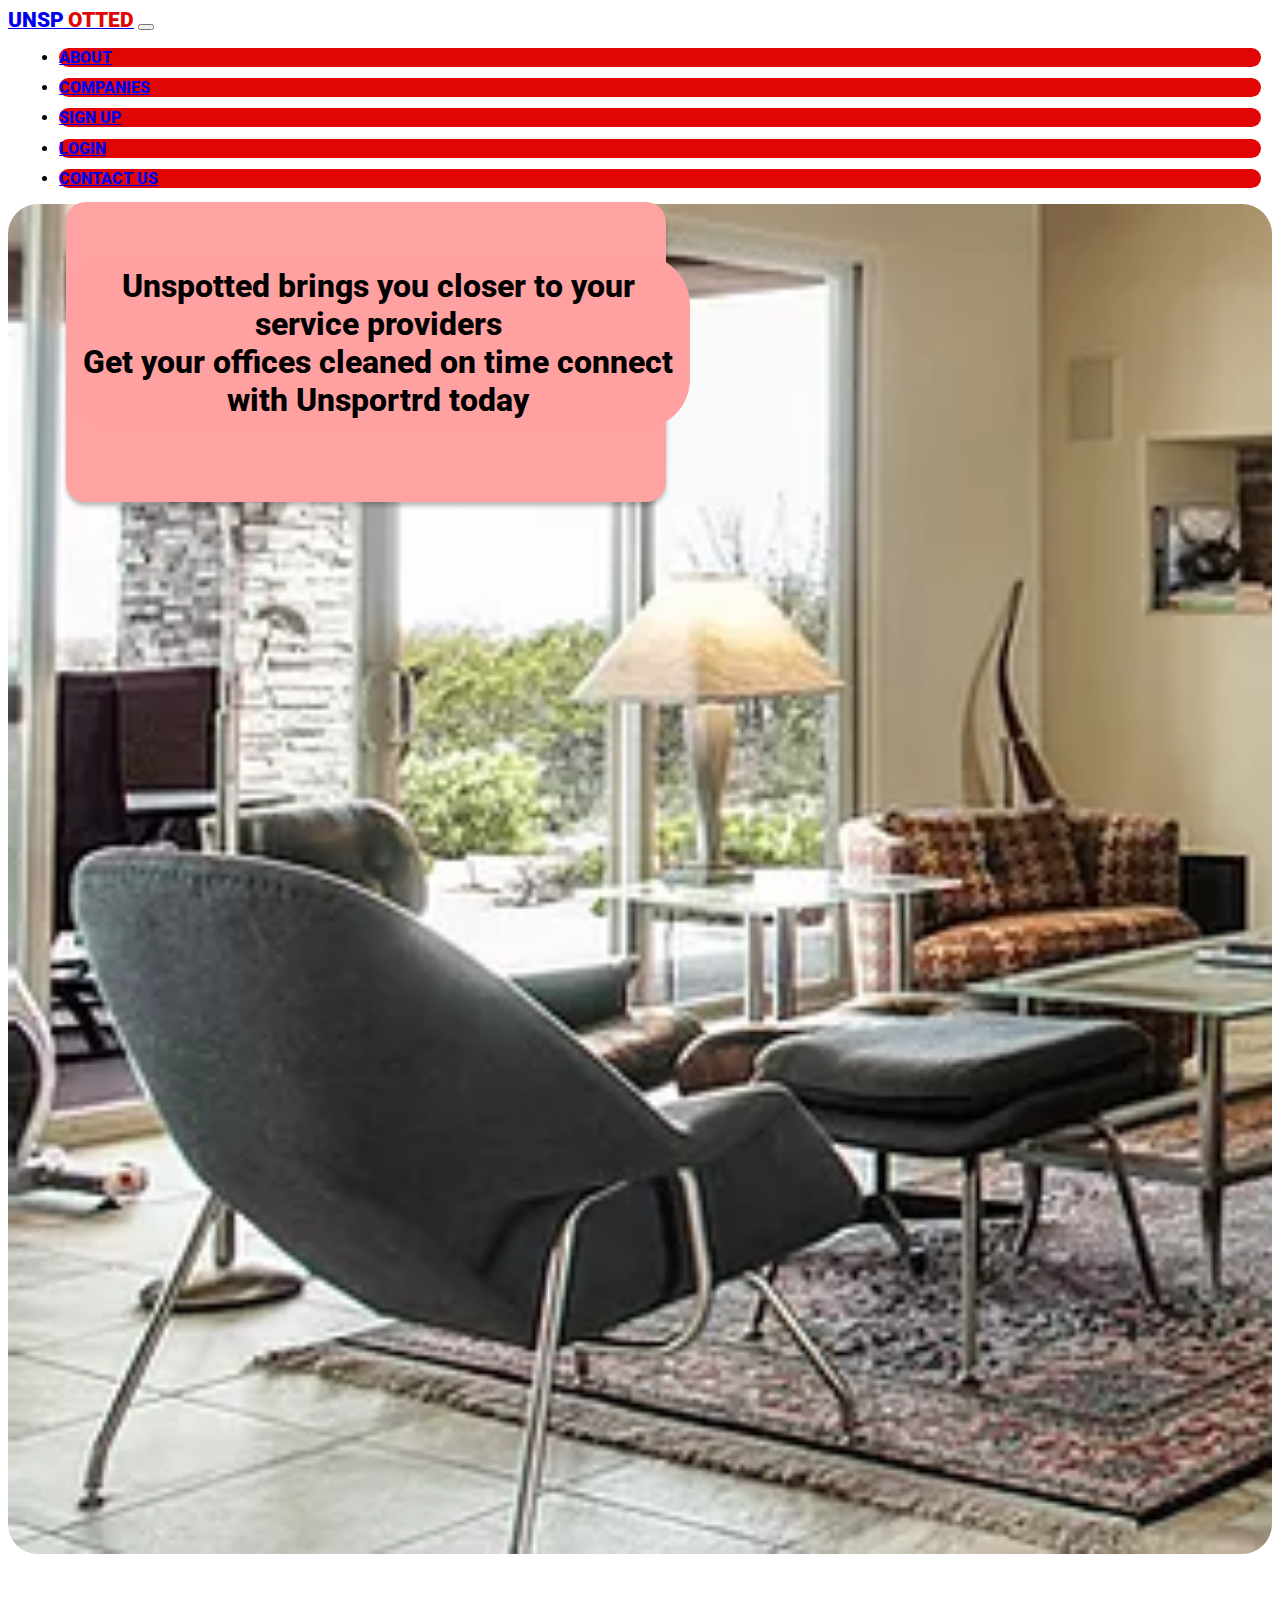
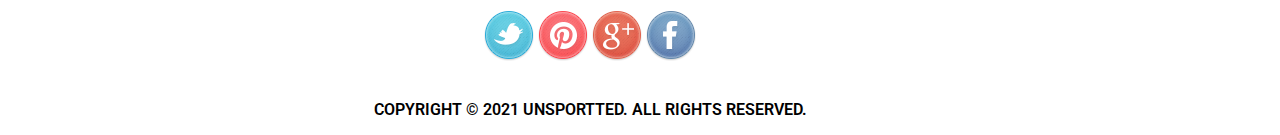
<file: index.html>
<!DOCTYPE html>
<html lang="en">
  <head>
    <!-- Required meta tags -->
    <meta charset="utf-8">
    <meta name="viewport" content="width=device-width, initial-scale=1, shrink-to-fit=no">

    <!-- Bootstrap CSS -->
    <link rel="stylesheet" href="https://cdn.jsdelivr.net/npm/bootstrap@4.6.0/dist/css/bootstrap.min.css" integrity="sha384-B0vP5xmATw1+K9KRQjQERJvTumQW0nPEzvF6L/Z6nronJ3oUOFUFpCjEUQouq2+l" crossorigin="anonymous">
     <link  rel="stylesheet" href="https://cdnjs.cloudflare.com/ajax/libs/font-awesome/4.7.0/css/font-awesome.css" >
     <link rel="preconnect" href="https://fonts.gstatic.com">
     <link href="https://fonts.googleapis.com/css2?family=Roboto:wght@300&display=swap" rel="stylesheet">

     <!-- css link -->
     <link rel="stylesheet" type="text/css" href="sign.css">
    <title>unspotted</title>
  </head>
  <body>
    <section id="header">
        <div class="container" >
          <nav class="navbar navbar-expand-lg navbar-light bg-white mt-2 ">
            <a class="navbar-brand" href="index.html"><strong>unsp</strong> <span>otted</span></a>
            <button class="navbar-toggler" type="button" data-toggle="collapse" data-target="#navbarNavDropdown" aria-controls="navbarNavDropdown" aria-expanded="false" aria-label="Toggle navigation">
              <span class="navbar-toggler-icon"></span>
            </button>
            <div class="collapse navbar-collapse" id="navbarNavDropdown">
              <ul class="navbar-nav ml-auto">
                <li class="nav-item active">
                  <a class="nav-link" href="index.html">About <span class="sr-only">(current)</span></a>
                </li>
                <li class="nav-item active">
                  <a class="nav-link" href="companies.html">Companies <span class="sr-only">(current)</span></a>
                </li>
                <li class="nav-item active">
                  <a class="nav-link" href="register.html">Sign up<span class="sr-only">(current)</span></a>
                </li>
                <li class="nav-item active">
                  <a class="nav-link" href="sign.html">Login <span class="sr-only">(current)</span></a>
                </li>
                <li class="nav-item active">
                    <a class="nav-link" href="contact.html">Contact us <span class="sr-only">(current)</span></a>
                  </li>
              </ul>
            </div>
          </nav>        
        </div>
      </section>
  
<!-- end of the navigation section bar -->
      <!-- <section class="container" > -->
          <div class="spot" style="background-image: url(./images/CLEAN\ VBACK.webp);">
        <div class="home">
            <h5>Unspotted brings you closer to your<br>service providers<br>Get your offices cleaned on time connect<br>with Unsportrd today</h5>
           </div>
    </div>
      <!-- </section> -->
      <br>
      <br>
      <br>
      <!-- footer -->
      <div id="footer">
        <a href="https://twitter.com/" target="_blank"><img src="./images/twitter.png"></a>
        <a href="https://www.pinterest.com/" target="_blank"><img src="./images/pinterest.png"></a>
        <a href="https://myaccount.google.com/profile?pli=1" target="_blank"><img src="./images/g_plus.png"></a>
        <a href="https://www.facebook.com/" target="_blank"><img src="./images/facebook.png"></a>
    </div><br>
    <div class="rights">
        <p>COPYRIGHT &copy; 2021 UNSPORTTED. ALL RIGHTS RESERVED.</p>
    </div>
    <!-- Option 1: jQuery and Bootstrap Bundle (includes Popper) -->
    <script src="https://code.jquery.com/jquery-3.5.1.slim.min.js" integrity="sha384-DfXdz2htPH0lsSSs5nCTpuj/zy4C+OGpamoFVy38MVBnE+IbbVYUew+OrCXaRkfj" crossorigin="anonymous"></script>
    <script src="https://cdn.jsdelivr.net/npm/bootstrap@4.6.0/dist/js/bootstrap.bundle.min.js" integrity="sha384-Piv4xVNRyMGpqkS2by6br4gNJ7DXjqk09RmUpJ8jgGtD7zP9yug3goQfGII0yAns" crossorigin="anonymous"></script>
    </body>
    </html>
</file>
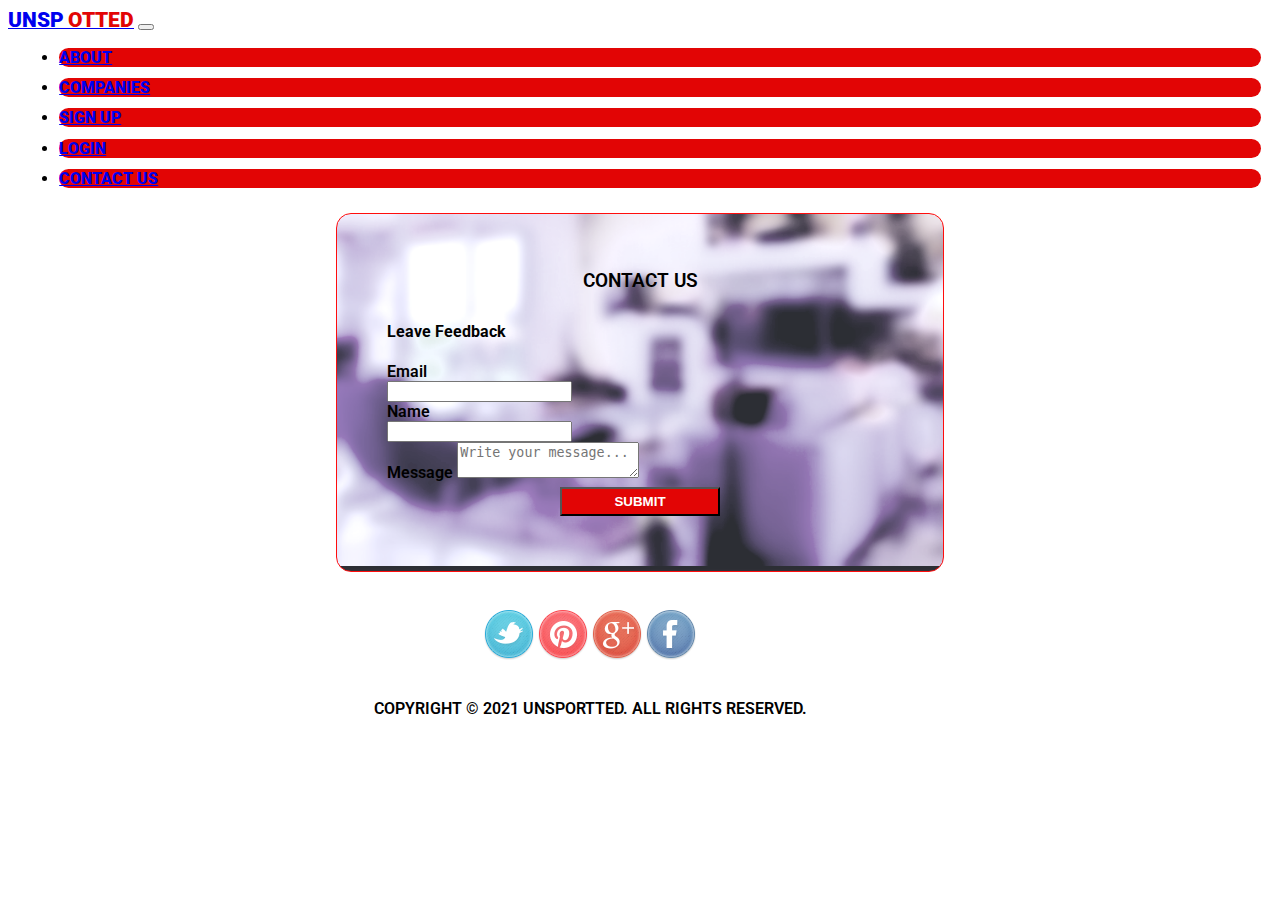
<file: contact.html>
<!DOCTYPE html>
<html lang="en">
    <head>
        <!-- Required meta tags -->
        <meta charset="utf-8">
        <meta name="viewport" content="width=device-width, initial-scale=1, shrink-to-fit=no">
    
        <!-- Bootstrap CSS -->
        <link rel="stylesheet" href="https://cdn.jsdelivr.net/npm/bootstrap@4.6.0/dist/css/bootstrap.min.css" integrity="sha384-B0vP5xmATw1+K9KRQjQERJvTumQW0nPEzvF6L/Z6nronJ3oUOFUFpCjEUQouq2+l" crossorigin="anonymous">
         <link  rel="stylesheet" href="https://cdnjs.cloudflare.com/ajax/libs/font-awesome/4.7.0/css/font-awesome.css" >
         <link rel="preconnect" href="https://fonts.gstatic.com">
         <link href="https://fonts.googleapis.com/css2?family=Roboto:wght@300&display=swap" rel="stylesheet">
    
         <!-- css link -->
         <link rel="stylesheet" type="text/css" href="sign.css">
        <title>unspotted</title>
      </head>
      <body>
        <section id="header">
            <div class="container" >
              <nav class="navbar navbar-expand-lg navbar-light bg-white mt-2 ">

                <a class="navbar-brand" href="index.html"><strong>unsp</strong> <span>otted</span></a>
                
                <button class="navbar-toggler" type="button" data-toggle="collapse" data-target="#navbarNavDropdown" aria-controls="navbarNavDropdown" aria-expanded="false" aria-label="Toggle navigation">
                  <span class="navbar-toggler-icon"></span>
                </button>
                <div class="collapse navbar-collapse" id="navbarNavDropdown">
                  <ul class="navbar-nav ml-auto">
                    <li class="nav-item active">

                      <a class="nav-link" href="index.html">About <span class="sr-only">(current)</span></a>
                      
                    </li>
                    <li class="nav-item active">
                      <a class="nav-link" href="companies.html">Companies <span class="sr-only">(current)</span></a>
                    </li>
                    <li class="nav-item active">
                      <a class="nav-link" href="register.html">Sign up<span class="sr-only">(current)</span></a>
                    </li>
                    <li class="nav-item active">
                      <a class="nav-link" href="sign.html">Login <span class="sr-only">(current)</span></a>
                    </li>
                    <li class="nav-item active">
                        <a class="nav-link" href="contact.html">Contact us <span class="sr-only">(current)</span></a>
                      </li>
                  </ul>
                </div>
              </nav>        
            </div>
          </section>
    
    <section>
        <div class="register" style="background-image: url(images/background.png);"> 
            <h3>CONTACT US</h3>
            <h4>Leave Feedback</h4>
                <form>
                  <div class="form-group row">
                    <label class="col-sm-5 col-form-label">Email</label>
                    <div class="col-sm-7">
                      <input type="email"  class="form-control"required/>
                    </div>
                  </div>
                  <div class="form-group row">
                      <label class="col-sm-5 col-form-label ">Name</label>
                      <div class="col-sm-7">
                        <input type="password"  class="form-control"required/>
                      </div>
                  </div>
                  <form class="was-validated">
                    <div class="mb-3">
                      <label for="validationTextarea">Message</label>
                      <textarea class="form-control is-invalid" id="validationTextarea" placeholder="Write your message..." required></textarea>
                      <div class="invalid-feedback">
                        <!-- This field is Required. -->
                      </div>
                    </div>
            
                  <div class="btn-class"><button class="btn">submit</button></div>
                </form>
      
              </div>
        </div>
    </section>
    <div id="footer">
        <a href="https://twitter.com/" target="_blank"><img src="./images/twitter.png"></a>
        <a href="https://www.pinterest.com/" target="_blank"><img src="./images/pinterest.png"></a>
        <a href="https://myaccount.google.com/profile?pli=1" target="_blank"><img src="./images/g_plus.png"></a>
        <a href="https://www.facebook.com/" target="_blank"><img src="./images/facebook.png"></a>
    </div><br>
    <div class="rights">
        <p>COPYRIGHT &copy; 2021 UNSPORTTED. ALL RIGHTS RESERVED.</p>
    </div>
    <!-- Option 1: jQuery and Bootstrap Bundle (includes Popper) -->
    <script src="https://code.jquery.com/jquery-3.5.1.slim.min.js" integrity="sha384-DfXdz2htPH0lsSSs5nCTpuj/zy4C+OGpamoFVy38MVBnE+IbbVYUew+OrCXaRkfj" crossorigin="anonymous"></script>
    <script src="https://cdn.jsdelivr.net/npm/bootstrap@4.6.0/dist/js/bootstrap.bundle.min.js" integrity="sha384-Piv4xVNRyMGpqkS2by6br4gNJ7DXjqk09RmUpJ8jgGtD7zP9yug3goQfGII0yAns" crossorigin="anonymous"></script>
    <script src="../sign.js"></script>
</body>

</html>
</file>
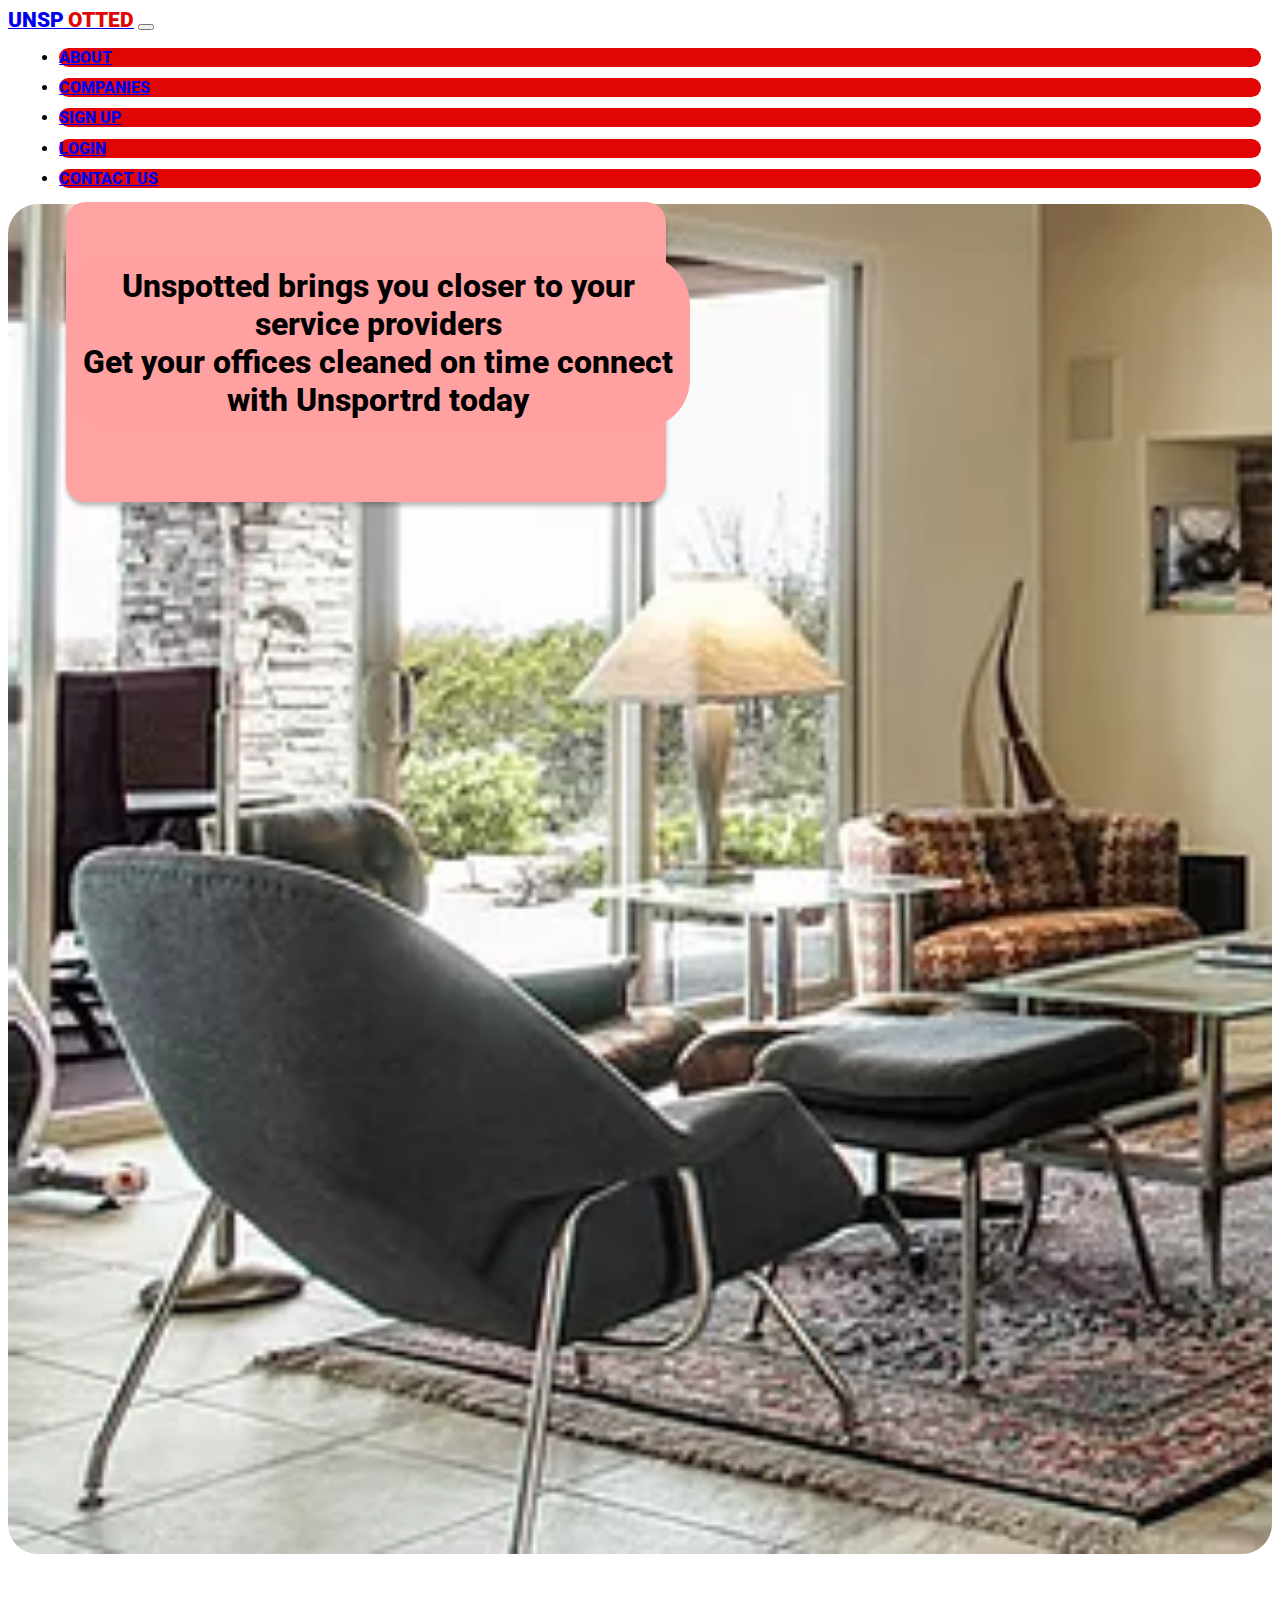
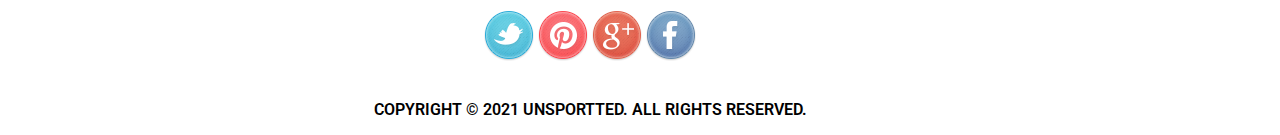
<file: home.html>
<!DOCTYPE html>
<html lang="en">
  <head>
    <!-- Required meta tags -->
    <meta charset="utf-8">
    <meta name="viewport" content="width=device-width, initial-scale=1, shrink-to-fit=no">

    <!-- Bootstrap CSS -->
    <link rel="stylesheet" href="https://cdn.jsdelivr.net/npm/bootstrap@4.6.0/dist/css/bootstrap.min.css" integrity="sha384-B0vP5xmATw1+K9KRQjQERJvTumQW0nPEzvF6L/Z6nronJ3oUOFUFpCjEUQouq2+l" crossorigin="anonymous">
     <link  rel="stylesheet" href="https://cdnjs.cloudflare.com/ajax/libs/font-awesome/4.7.0/css/font-awesome.css" >
     <link rel="preconnect" href="https://fonts.gstatic.com">
     <link href="https://fonts.googleapis.com/css2?family=Roboto:wght@300&display=swap" rel="stylesheet">

     <!-- css link -->
     <link rel="stylesheet" type="text/css" href="sign.css">
    <title>unspotted</title>
  </head>
  <body>
    <section id="header">
        <div class="container" >
          <nav class="navbar navbar-expand-lg navbar-light bg-white mt-2 ">
            <a class="navbar-brand" href="home.html"><strong>unsp</strong> <span>otted</span></a>
            <button class="navbar-toggler" type="button" data-toggle="collapse" data-target="#navbarNavDropdown" aria-controls="navbarNavDropdown" aria-expanded="false" aria-label="Toggle navigation">
              <span class="navbar-toggler-icon"></span>
            </button>
            <div class="collapse navbar-collapse" id="navbarNavDropdown">
              <ul class="navbar-nav ml-auto">
                <li class="nav-item active">
                  <a class="nav-link" href="home.html">About <span class="sr-only">(current)</span></a>
                </li>
                <li class="nav-item active">
                  <a class="nav-link" href="companies.html">Companies <span class="sr-only">(current)</span></a>
                </li>
                <li class="nav-item active">
                  <a class="nav-link" href="register.html">Sign up<span class="sr-only">(current)</span></a>
                </li>
                <li class="nav-item active">
                  <a class="nav-link" href="sign.html">Login <span class="sr-only">(current)</span></a>
                </li>
                <li class="nav-item active">
                    <a class="nav-link" href="contact.html">Contact us <span class="sr-only">(current)</span></a>
                  </li>
              </ul>
            </div>
          </nav>        
        </div>
      </section>
  
<!-- end of the navigation section bar -->
      <!-- <section class="container" > -->
          <div class="spot" style="background-image: url(images/CLEAN\ VBACK.webp);">
        <div class="home">
            <h5>Unspotted brings you closer to your<br>service providers<br>Get your offices cleaned on time connect<br>with Unsportrd today</h5>
           </div>
    </div>
      <!-- </section> -->
      <br>
      <br>
      <br>
      <!-- footer -->
      <div id="footer">
        <a href="https://twitter.com/" target="_blank"><img src="./images/twitter.png"></a>
        <a href="https://www.pinterest.com/" target="_blank"><img src="./images/pinterest.png"></a>
        <a href="https://myaccount.google.com/profile?pli=1" target="_blank"><img src="./images/g_plus.png"></a>
        <a href="https://www.facebook.com/" target="_blank"><img src="./images/facebook.png"></a>
    </div><br>
    <div class="rights">
        <p>COPYRIGHT &copy; 2021 UNSPORTTED. ALL RIGHTS RESERVED.</p>
    </div>
    <!-- Option 1: jQuery and Bootstrap Bundle (includes Popper) -->
    <script src="https://code.jquery.com/jquery-3.5.1.slim.min.js" integrity="sha384-DfXdz2htPH0lsSSs5nCTpuj/zy4C+OGpamoFVy38MVBnE+IbbVYUew+OrCXaRkfj" crossorigin="anonymous"></script>
    <script src="https://cdn.jsdelivr.net/npm/bootstrap@4.6.0/dist/js/bootstrap.bundle.min.js" integrity="sha384-Piv4xVNRyMGpqkS2by6br4gNJ7DXjqk09RmUpJ8jgGtD7zP9yug3goQfGII0yAns" crossorigin="anonymous"></script>
    </body>
    </html>
</file>
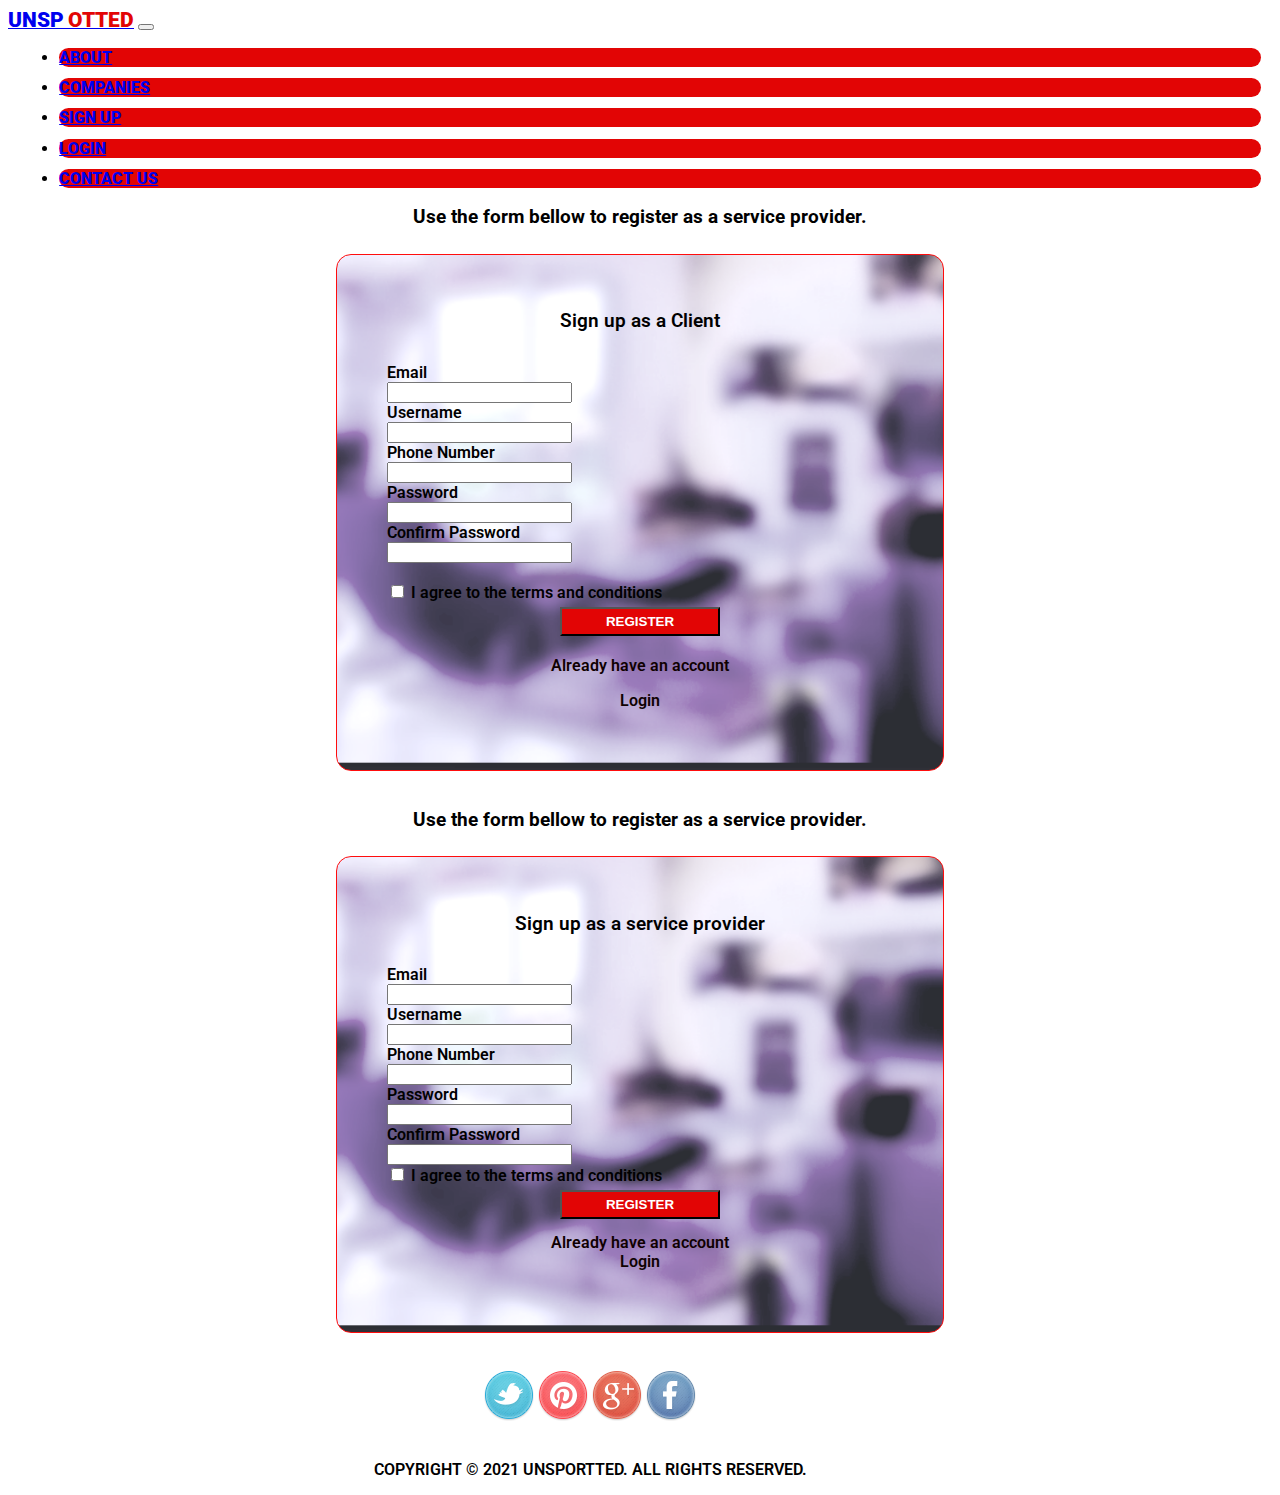
<file: register.html>
<!DOCTYPE html>
<html lang="en">
  <head>
    <!-- Required meta tags -->
    <meta charset="utf-8">
    <meta name="viewport" content="width=device-width, initial-scale=1, shrink-to-fit=no">

    <!-- Bootstrap CSS -->
    <link rel="stylesheet" href="https://cdn.jsdelivr.net/npm/bootstrap@4.6.0/dist/css/bootstrap.min.css" integrity="sha384-B0vP5xmATw1+K9KRQjQERJvTumQW0nPEzvF6L/Z6nronJ3oUOFUFpCjEUQouq2+l" crossorigin="anonymous">
     <link  rel="stylesheet" href="https://cdnjs.cloudflare.com/ajax/libs/font-awesome/4.7.0/css/font-awesome.css" >
     <link rel="preconnect" href="https://fonts.gstatic.com">
     <link href="https://fonts.googleapis.com/css2?family=Roboto:wght@300&display=swap" rel="stylesheet">

     <!-- css link -->
     <link rel="stylesheet" type="text/css" href="./sign.css">
    <title>unspotted</title>
  </head>
  <body>
    <section id="header">
        <div class="container" >
          <nav class="navbar navbar-expand-lg navbar-light bg-white mt-2 ">

            <a class="navbar-brand" href="index.html"><strong>unsp</strong> <span>otted</span></a>

            <button class="navbar-toggler" type="button" data-toggle="collapse" data-target="#navbarNavDropdown" aria-controls="navbarNavDropdown" aria-expanded="false" aria-label="Toggle navigation">
              <span class="navbar-toggler-icon"></span>
            </button>
            <div class="collapse navbar-collapse" id="navbarNavDropdown">
              <ul class="navbar-nav ml-auto">
                <li class="nav-item active">
                  <a class="nav-link" href="index.html">About <span class="sr-only">(current)</span></a>
                </li>
                <li class="nav-item active">
                  <a class="nav-link" href="companies.html">Companies <span class="sr-only">(current)</span></a>
                </li>
                <li class="nav-item active">
                  <a class="nav-link" href="register.html">Sign up<span class="sr-only">(current)</span></a>
                </li>
                <li class="nav-item active">
                  <a class="nav-link" href="sign.html">Login <span class="sr-only">(current)</span></a>
                </li>
                <li class="nav-item active">
                    <a class="nav-link" href="contact.html">Contact us <span class="sr-only">(current)</span></a>
                  </li>
              </ul>
            </div>
          </nav>        
        </div>
      </section>
  
<!-- end of the navigation section bar -->
     <div class="reg">
        <h3> Use the form bellow to register as a service provider.</h3>
    </div>
  <div class="register" style="background-image: url(./images/background.png);" > 
      <h3>Sign up as a Client</h3>
          <form>
            <div class="form-group row">
              <label class="col-sm-5 col-form-label">Email</label>
              <div class="col-sm-7">
                <input type="email"  class="form-control">
              </div>
            </div>
            <div class="form-group row">
                <label class="col-sm-5 col-form-label " id="username" >Username</label>
                <div class="col-sm-7">
                  <input type="text"  class="form-control"required/>
                </div>
            </div>
            <div class="form-group row">
                <label class="col-sm-5 col-form-label">Phone Number</label>
                <div class="col-sm-7">
                  <input type="text"  class="form-control"required/>
                </div>
            </div>
            <div class="form-group row">
                <label class="col-sm-5 col-form-label" id="password" >Password</label>
                <div class="col-sm-7">
                  <input type="password"  class="form-control"required/>
                </div>
            </div>
            <div class="form-group row">
                <label class="col-sm-5 col-form-label" id="password">Confirm Password</label>
                <div class="col-sm-7">
                  <input type="password"  class="form-control" required/>
                </div>
                <br>
                <div class="form-group row">
                    <div class="col-sm-10 offset-sm-2">
                      <div class="form-check">
                        <input class="form-check-input" type="checkbox" id="gridCheck1" required/>
                        <label class="form-check-label" for="gridCheck1">
                          I agree to the terms and conditions
                        </label>
                      </div>
                    </div>
                  </div>
            </div>
            <div class="btn-class"><button class="btn">Register</button></div>
          </form>
          

          <div class="row row2">
            <div class="col-sm-6">
               <p>Already have an account</p>
            </div>
            <div class="col-sm-6">
              <a href="sign.html">Login</a> 
            </div>
        </div>
  </div>

  <!-- section 2 -->
   <div class="reg">
       <h3> Use the form bellow to register as a service provider.</h3>
   </div>
<div class="register"style="background-image: url(./images/background.png);"> 
  <h3>Sign up as a service provider</h3>
      <form>
        <div class="form-group row">
          <label class="col-sm-5 col-form-label">Email</label>
          <div class="col-sm-7">
            <input type="email"  class="form-control"required/>
          </div>
        </div>
        <div class="form-group row">
            <label  class="col-sm-5 col-form-label" id="username">Username</label>
            <div class="col-sm-7">
              <input type="text"  class="form-control"required/>
            </div>
        </div>
        <div class="form-group row">
            <label class="col-sm-5 col-form-label" id="number">Phone Number</label>
            <div class="col-sm-7">
              <input type="text"  class="form-control"required/>
            </div>
        </div>
        <div class="form-group row">
            <label class="col-sm-5 col-form-label" id="txtPassword" >Password</label>
            <div class="col-sm-7">
              <input type="password"  class="form-control"required/>
            </div>
        </div>
        <div class="form-group row">
            <label class="col-sm-5 col-form-label" id="txtConfirmPassword">Confirm Password</label>
            <div class="col-sm-7">
              <input type="password"  class="form-control"required/>
            </div>
            <div class="form-group row">
                <div class="col-sm-10 offset-sm-2">
                  <div class="form-check">
                    <input class="form-check-input" type="checkbox" id="gridCheck1">
                    <label class="form-check-label" for="gridCheck1"required/>
                      I agree to the terms and conditions
                    </label>
                  </div>
                </div>
              </div>
        </div>
        <div class="btn-class"><button class="btn" id="btnSubmit">Register</button></div>
      </form>

      <div class="row row2">
        <div class="col-sm-6">
           Already have an account
        </div>
        <div class="col-sm-6">
          <a href="sign.html">Login</a> 
        </div>
    </div>
</div>
<div id="footer">
    <a href="https://twitter.com/" target="_blank"><img src="./images/twitter.png"></a>
    <a href="https://www.pinterest.com/" target="_blank"><img src="./images/pinterest.png"></a>
    <a href="https://myaccount.google.com/profile?pli=1" target="_blank"><img src="./images/g_plus.png"></a>
    <a href="https://www.facebook.com/" target="_blank"><img src="./images/facebook.png"></a>
</div><br>
<div class="rights">
    <p>COPYRIGHT &copy; 2021 UNSPORTTED. ALL RIGHTS RESERVED.</p>
</div>
<script type="text/javascript">
    $(function () {
        $("#btnSubmit").click(function () {
            var password = $("#txtPassword").val();
            var confirmPassword = $("#txtConfirmPassword").val();
            if (password != confirmPassword) {
                alert("Passwords do not match.");
                return false;
            }
            return true;
        });
    });
</script>
    <!-- Option 1: jQuery and Bootstrap Bundle (includes Popper) -->
    <script src="https://code.jquery.com/jquery-3.5.1.slim.min.js" integrity="sha384-DfXdz2htPH0lsSSs5nCTpuj/zy4C+OGpamoFVy38MVBnE+IbbVYUew+OrCXaRkfj" crossorigin="anonymous"></script>
    <script src="https://cdn.jsdelivr.net/npm/bootstrap@4.6.0/dist/js/bootstrap.bundle.min.js" integrity="sha384-Piv4xVNRyMGpqkS2by6br4gNJ7DXjqk09RmUpJ8jgGtD7zP9yug3goQfGII0yAns" crossorigin="anonymous"></script>
    <script type="text/javascript" src="http://ajax.googleapis.com/ajax/libs/jquery/1.8.3/jquery.min.js"></script>
  
</body>
</html>
</file>
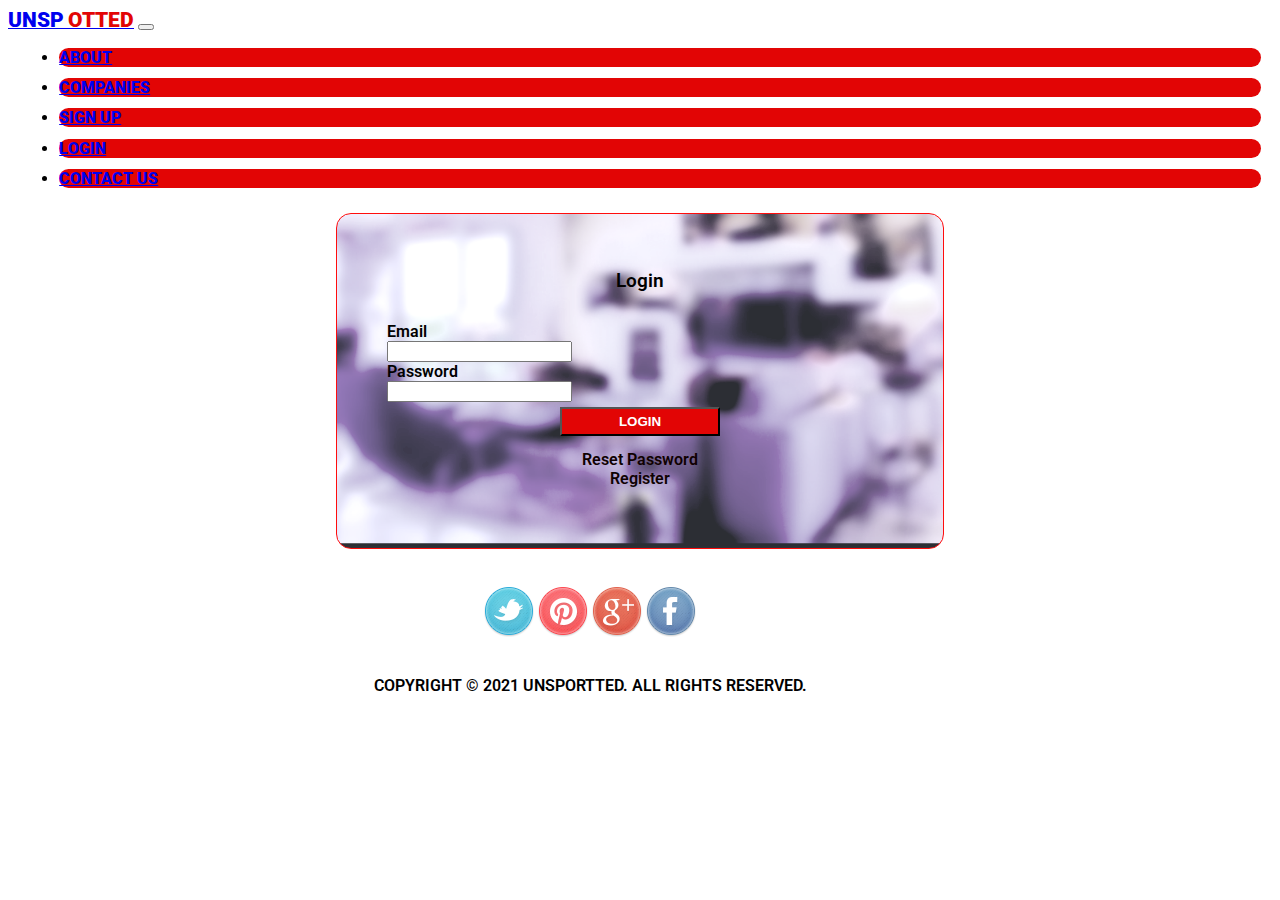
<file: sign.html>
<!DOCTYPE html>
<html lang="en">
  <head>
    <!-- Required meta tags -->
    <meta charset="utf-8">
    <meta name="viewport" content="width=device-width, initial-scale=1, shrink-to-fit=no">

    <!-- Bootstrap CSS -->
    <link rel="stylesheet" href="https://cdn.jsdelivr.net/npm/bootstrap@4.6.0/dist/css/bootstrap.min.css" integrity="sha384-B0vP5xmATw1+K9KRQjQERJvTumQW0nPEzvF6L/Z6nronJ3oUOFUFpCjEUQouq2+l" crossorigin="anonymous">
     <link  rel="stylesheet" href="https://cdnjs.cloudflare.com/ajax/libs/font-awesome/4.7.0/css/font-awesome.css" >
     <link rel="preconnect" href="https://fonts.gstatic.com">
     <link href="https://fonts.googleapis.com/css2?family=Roboto:wght@300&display=swap" rel="stylesheet">

     <!-- css link -->
     <link rel="stylesheet" type="text/css" href="./sign.css">
    <title>unspotted</title>
  </head>
  <body>
  <section id="header">
    <div class="container" >
      <nav class="navbar navbar-expand-lg navbar-light bg-white mt-2 ">
        <a class="navbar-brand" href="index.html"><strong>unsp</strong> <span>otted</span></a>
        <button class="navbar-toggler" type="button" data-toggle="collapse" data-target="#navbarNavDropdown" aria-controls="navbarNavDropdown" aria-expanded="false" aria-label="Toggle navigation">
          <span class="navbar-toggler-icon"></span>
        </button>
        <div class="collapse navbar-collapse" id="navbarNavDropdown">
          <ul class="navbar-nav ml-auto">
            <li class="nav-item active">
              <a class="nav-link" href="index.html">About <span class="sr-only">(current)</span></a>
            </li>
            <li class="nav-item active">
              <a class="nav-link" href="companies.html">Companies <span class="sr-only">(current)</span></a>
            </li>
            <li class="nav-item active">
              <a class="nav-link" href="register.html">Sign up<span class="sr-only">(current)</span></a>
            </li>
            <li class="nav-item active">
              <a class="nav-link" href="sign.html">Login <span class="sr-only">(current)</span></a>
            </li>
            <li class="nav-item active">
                <a class="nav-link" href="contact.html">Contact us <span class="sr-only">(current)</span></a>
              </li>
          </ul>
        </div>
      </nav>
      
           
    </div>
  </section>

  <!-- end of navbar  -->

  <div class="register"style="background-image: url(./images/background.png);"> 
      <h3>Login</h3>
          <form>
            <div class="form-group row">
              <label class="col-sm-5 col-form-label">Email</label>
              <div class="col-sm-7">

                <input type="email"  class="form-control"required/>

              </div>
            </div>
            <div class="form-group row">
                <label class="col-sm-5 col-form-label">Password</label>
                <div class="col-sm-7">

                  <input type="password"  class="form-control" required/>
                  
                </div>
            </div>
      
            <div class="btn-class"><button class="btn">Login</button></div>
          </form>

          <div class="row row2">
            <div class="col-sm-6">
               Reset Password
            </div>
            <div class="col-sm-6">
              <a href="register.html">Register</a> 
            </div>
        </div>
  </div>
  <div id="footer">
    <a href="https://twitter.com/" target="_blank"><img src="./images/twitter.png"></a>
    <a href="https://www.pinterest.com/" target="_blank"><img src="./images/pinterest.png"></a>
    <a href="https://myaccount.google.com/profile?pli=1" target="_blank"><img src="./images/g_plus.png"></a>
    <a href="https://www.facebook.com/" target="_blank"><img src="./images/facebook.png"></a>
</div><br>
<div class="rights">
    <p>COPYRIGHT &copy; 2021 UNSPORTTED. ALL RIGHTS RESERVED.</p>
</div>
    <!-- Option 1: jQuery and Bootstrap Bundle (includes Popper) -->
    <script src="https://code.jquery.com/jquery-3.5.1.slim.min.js" integrity="sha384-DfXdz2htPH0lsSSs5nCTpuj/zy4C+OGpamoFVy38MVBnE+IbbVYUew+OrCXaRkfj" crossorigin="anonymous"></script>
    <script src="https://cdn.jsdelivr.net/npm/bootstrap@4.6.0/dist/js/bootstrap.bundle.min.js" integrity="sha384-Piv4xVNRyMGpqkS2by6br4gNJ7DXjqk09RmUpJ8jgGtD7zP9yug3goQfGII0yAns" crossorigin="anonymous"></script>
  </body>
</html>
</file>
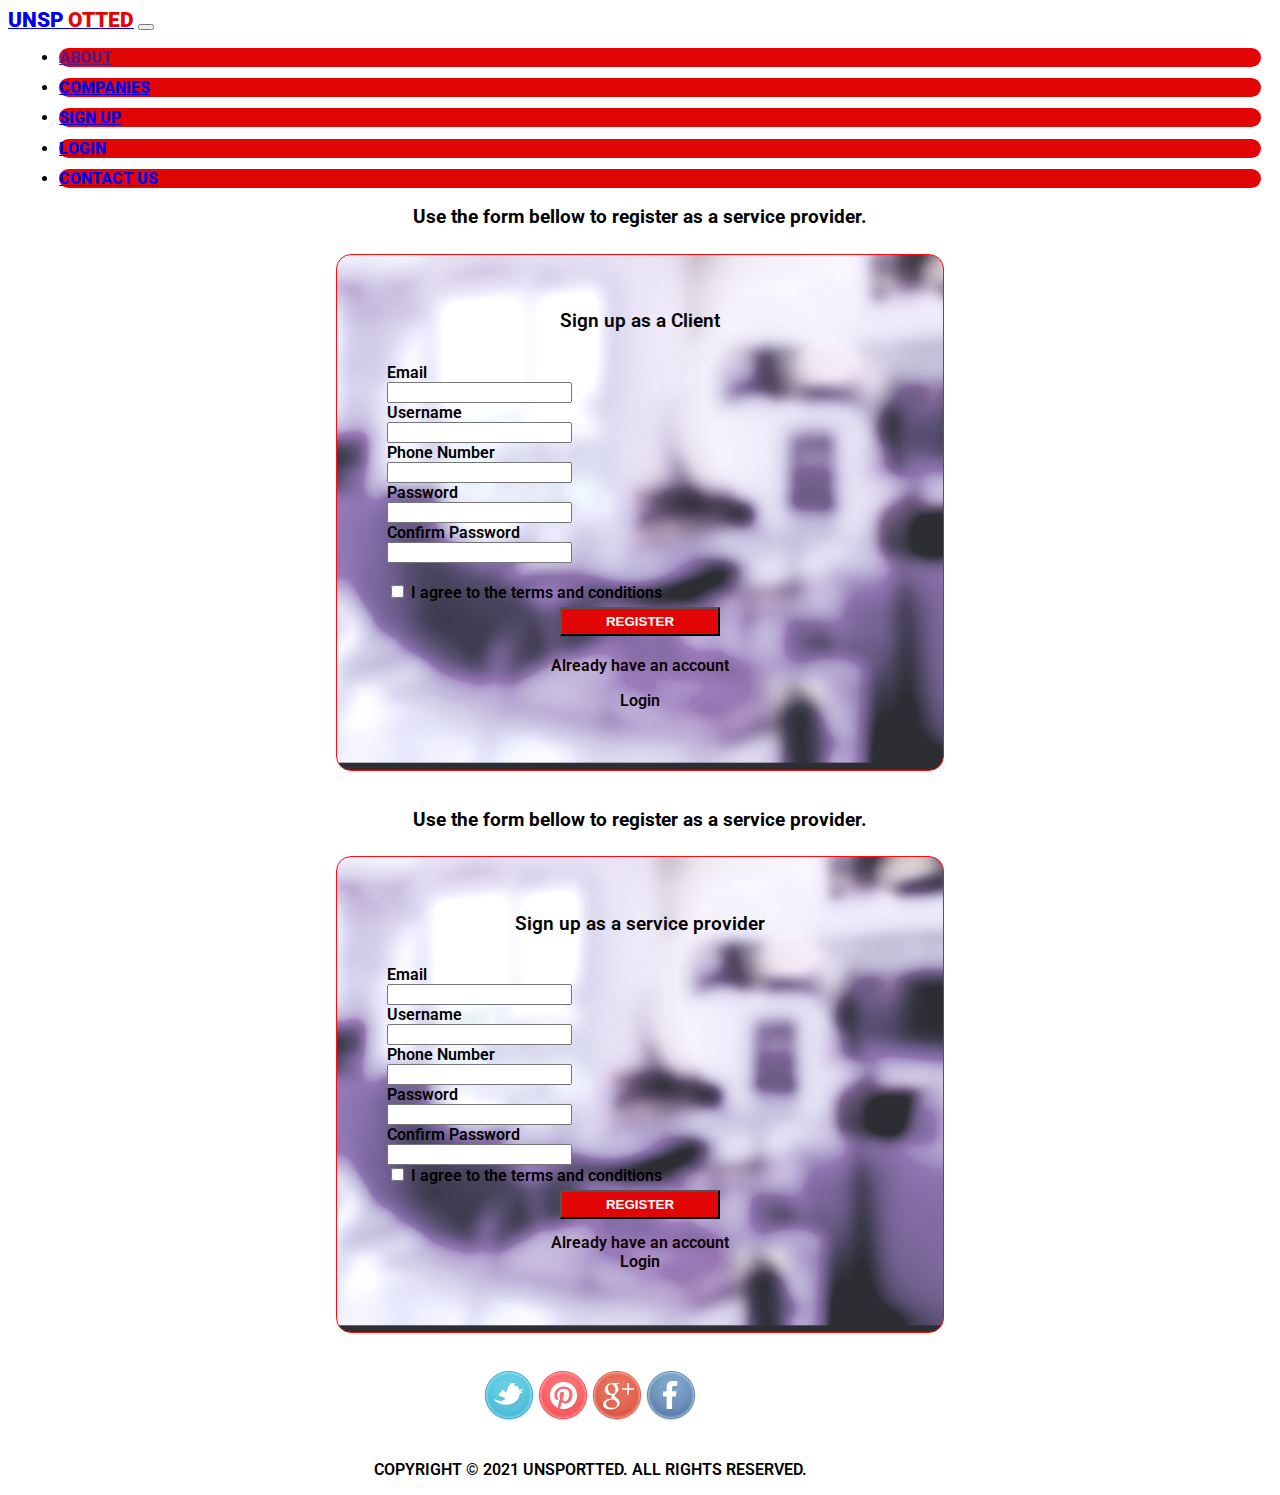
<file: sign-up/register.html>
<!DOCTYPE html>
<html lang="en">
  <head>
    <!-- Required meta tags -->
    <meta charset="utf-8">
    <meta name="viewport" content="width=device-width, initial-scale=1, shrink-to-fit=no">

    <!-- Bootstrap CSS -->
    <link rel="stylesheet" href="https://cdn.jsdelivr.net/npm/bootstrap@4.6.0/dist/css/bootstrap.min.css" integrity="sha384-B0vP5xmATw1+K9KRQjQERJvTumQW0nPEzvF6L/Z6nronJ3oUOFUFpCjEUQouq2+l" crossorigin="anonymous">
     <link  rel="stylesheet" href="https://cdnjs.cloudflare.com/ajax/libs/font-awesome/4.7.0/css/font-awesome.css" >
     <link rel="preconnect" href="https://fonts.gstatic.com">
     <link href="https://fonts.googleapis.com/css2?family=Roboto:wght@300&display=swap" rel="stylesheet">

     <!-- css link -->
     <link rel="stylesheet" type="text/css" href="./sign.css">
    <title>unspotted</title>
  </head>
  <body>
    <section id="header">
        <div class="container" >
          <nav class="navbar navbar-expand-lg navbar-light bg-white mt-2 ">
            <a class="navbar-brand" href="home.html"><strong>unsp</strong> <span>otted</span></a>
            <button class="navbar-toggler" type="button" data-toggle="collapse" data-target="#navbarNavDropdown" aria-controls="navbarNavDropdown" aria-expanded="false" aria-label="Toggle navigation">
              <span class="navbar-toggler-icon"></span>
            </button>
            <div class="collapse navbar-collapse" id="navbarNavDropdown">
              <ul class="navbar-nav ml-auto">
                <li class="nav-item active">
                  <a class="nav-link" href="">About <span class="sr-only">(current)</span></a>
                </li>
                <li class="nav-item active">
                  <a class="nav-link" href="des">Companies <span class="sr-only">(current)</span></a>
                </li>
                <li class="nav-item active">
                  <a class="nav-link" href="../sign-up/register.html">Sign up<span class="sr-only">(current)</span></a>
                </li>
                <li class="nav-item active">
                  <a class="nav-link" href="../sign-up/sign.html">Login <span class="sr-only">(current)</span></a>
                </li>
                <li class="nav-item active">
                    <a class="nav-link" href="../sign-up/contact/contact.html">Contact us <span class="sr-only">(current)</span></a>
                  </li>
              </ul>
            </div>
          </nav>        
        </div>
      </section>
  
<!-- end of the navigation section bar -->
     <div class="reg">
        <h3> Use the form bellow to register as a service provider.</h3>
    </div>
  <div class="register"> 
      <h3>Sign up as a Client</h3>
          <form>
            <div class="form-group row">
              <label class="col-sm-5 col-form-label">Email</label>
              <div class="col-sm-7">
                <input type="email"  class="form-control">
              </div>
            </div>
            <div class="form-group row">
                <label class="col-sm-5 col-form-label " id="username" >Username</label>
                <div class="col-sm-7">
                  <input type="text"  class="form-control">
                </div>
            </div>
            <div class="form-group row">
                <label class="col-sm-5 col-form-label">Phone Number</label>
                <div class="col-sm-7">
                  <input type="text"  class="form-control">
                </div>
            </div>
            <div class="form-group row">
                <label class="col-sm-5 col-form-label" id="password" >Password</label>
                <div class="col-sm-7">
                  <input type="password"  class="form-control">
                </div>
            </div>
            <div class="form-group row">
                <label class="col-sm-5 col-form-label" id="password">Confirm Password</label>
                <div class="col-sm-7">
                  <input type="password"  class="form-control">
                </div>
                <br>
                <div class="form-group row">
                    <div class="col-sm-10 offset-sm-2">
                      <div class="form-check">
                        <input class="form-check-input" type="checkbox" id="gridCheck1">
                        <label class="form-check-label" for="gridCheck1">
                          I agree to the terms and conditions
                        </label>
                      </div>
                    </div>
                  </div>
            </div>
            <div class="btn-class"><button class="btn">Register</button></div>
          </form>
          

          <div class="row row2">
            <div class="col-sm-6">
               <p>Already have an account</p>
            </div>
            <div class="col-sm-6">
              <a href="sign.html">Login</a> 
            </div>
        </div>
  </div>

  <!-- section 2 -->
   <div class="reg">
       <h3> Use the form bellow to register as a service provider.</h3>
   </div>
<div class="register"> 
  <h3>Sign up as a service provider</h3>
      <form>
        <div class="form-group row">
          <label class="col-sm-5 col-form-label">Email</label>
          <div class="col-sm-7">
            <input type="email"  class="form-control">
          </div>
        </div>
        <div class="form-group row">
            <label  class="col-sm-5 col-form-label" id="username">Username</label>
            <div class="col-sm-7">
              <input type="text"  class="form-control">
            </div>
        </div>
        <div class="form-group row">
            <label class="col-sm-5 col-form-label" id="number">Phone Number</label>
            <div class="col-sm-7">
              <input type="text"  class="form-control">
            </div>
        </div>
        <div class="form-group row">
            <label class="col-sm-5 col-form-label" id="txtPassword" >Password</label>
            <div class="col-sm-7">
              <input type="password"  class="form-control">
            </div>
        </div>
        <div class="form-group row">
            <label class="col-sm-5 col-form-label" id="txtConfirmPassword">Confirm Password</label>
            <div class="col-sm-7">
              <input type="password"  class="form-control">
            </div>
            <div class="form-group row">
                <div class="col-sm-10 offset-sm-2">
                  <div class="form-check">
                    <input class="form-check-input" type="checkbox" id="gridCheck1">
                    <label class="form-check-label" for="gridCheck1">
                      I agree to the terms and conditions
                    </label>
                  </div>
                </div>
              </div>
        </div>
        <div class="btn-class"><button class="btn" id="btnSubmit">Register</button></div>
      </form>

      <div class="row row2">
        <div class="col-sm-6">
           Already have an account
        </div>
        <div class="col-sm-6">
          <a href="sign.html">Login</a> 
        </div>
    </div>
</div>
<div id="footer">
    <a href="https://twitter.com/" target="_blank"><img src="./images/twitter.png"></a>
    <a href="https://www.pinterest.com/" target="_blank"><img src="./images/pinterest.png"></a>
    <a href="https://myaccount.google.com/profile?pli=1" target="_blank"><img src="./images/g_plus.png"></a>
    <a href="https://www.facebook.com/" target="_blank"><img src="./images/facebook.png"></a>
</div><br>
<div class="rights">
    <p>COPYRIGHT &copy; 2021 UNSPORTTED. ALL RIGHTS RESERVED.</p>
</div>
<script type="text/javascript">
    $(function () {
        $("#btnSubmit").click(function () {
            var password = $("#txtPassword").val();
            var confirmPassword = $("#txtConfirmPassword").val();
            if (password != confirmPassword) {
                alert("Passwords do not match.");
                return false;
            }
            return true;
        });
    });
</script>
    <!-- Option 1: jQuery and Bootstrap Bundle (includes Popper) -->
    <script src="https://code.jquery.com/jquery-3.5.1.slim.min.js" integrity="sha384-DfXdz2htPH0lsSSs5nCTpuj/zy4C+OGpamoFVy38MVBnE+IbbVYUew+OrCXaRkfj" crossorigin="anonymous"></script>
    <script src="https://cdn.jsdelivr.net/npm/bootstrap@4.6.0/dist/js/bootstrap.bundle.min.js" integrity="sha384-Piv4xVNRyMGpqkS2by6br4gNJ7DXjqk09RmUpJ8jgGtD7zP9yug3goQfGII0yAns" crossorigin="anonymous"></script>
    <script type="text/javascript" src="http://ajax.googleapis.com/ajax/libs/jquery/1.8.3/jquery.min.js"></script>
  
</body>
</html>
</file>
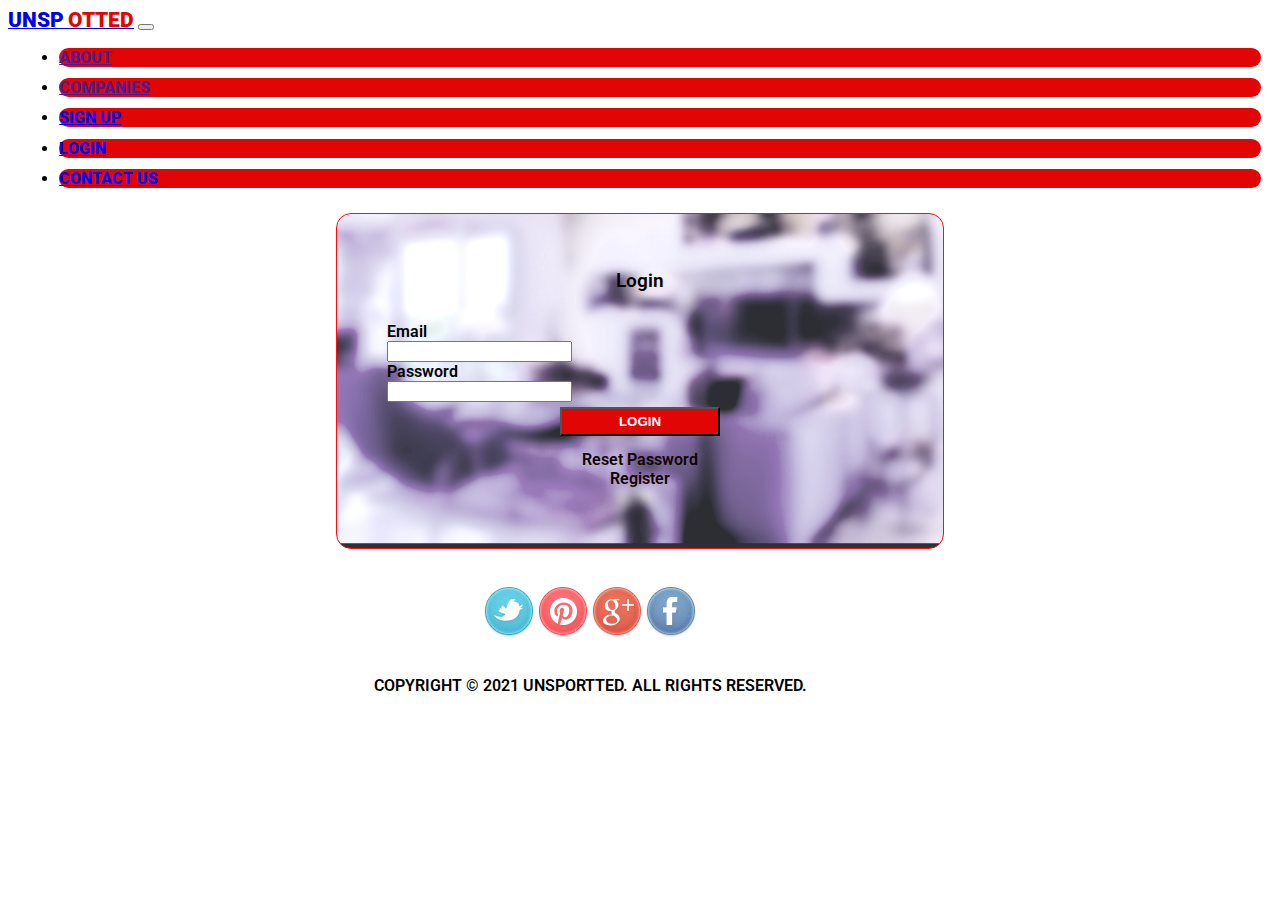
<file: sign-up/sign.html>
<!DOCTYPE html>
<html lang="en">
  <head>
    <!-- Required meta tags -->
    <meta charset="utf-8">
    <meta name="viewport" content="width=device-width, initial-scale=1, shrink-to-fit=no">

    <!-- Bootstrap CSS -->
    <link rel="stylesheet" href="https://cdn.jsdelivr.net/npm/bootstrap@4.6.0/dist/css/bootstrap.min.css" integrity="sha384-B0vP5xmATw1+K9KRQjQERJvTumQW0nPEzvF6L/Z6nronJ3oUOFUFpCjEUQouq2+l" crossorigin="anonymous">
     <link  rel="stylesheet" href="https://cdnjs.cloudflare.com/ajax/libs/font-awesome/4.7.0/css/font-awesome.css" >
     <link rel="preconnect" href="https://fonts.gstatic.com">
     <link href="https://fonts.googleapis.com/css2?family=Roboto:wght@300&display=swap" rel="stylesheet">

     <!-- css link -->
     <link rel="stylesheet" type="text/css" href="./sign.css">
    <title>unspotted</title>
  </head>
  <body>
  <section id="header">
    <div class="container" >
      <nav class="navbar navbar-expand-lg navbar-light bg-white mt-2 ">
        <a class="navbar-brand" href="home.html"><strong>unsp</strong> <span>otted</span></a>
        <button class="navbar-toggler" type="button" data-toggle="collapse" data-target="#navbarNavDropdown" aria-controls="navbarNavDropdown" aria-expanded="false" aria-label="Toggle navigation">
          <span class="navbar-toggler-icon"></span>
        </button>
        <div class="collapse navbar-collapse" id="navbarNavDropdown">
          <ul class="navbar-nav ml-auto">
            <li class="nav-item active">
              <a class="nav-link" href="">About <span class="sr-only">(current)</span></a>
            </li>
            <li class="nav-item active">
              <a class="nav-link" href="">Companies <span class="sr-only">(current)</span></a>
            </li>
            <li class="nav-item active">
              <a class="nav-link" href="register.html">Sign up<span class="sr-only">(current)</span></a>
            </li>
            <li class="nav-item active">
              <a class="nav-link" href="sign.html">Login <span class="sr-only">(current)</span></a>
            </li>
            <li class="nav-item active">
                <a class="nav-link" href="contact/contact.html">Contact us <span class="sr-only">(current)</span></a>
              </li>
          </ul>
        </div>
      </nav>
      
           
    </div>
  </section>

  <!-- end of navbar  -->

  <div class="register"> 
      <h3>Login</h3>
          <form>
            <div class="form-group row">
              <label class="col-sm-5 col-form-label">Email</label>
              <div class="col-sm-7">
                <input type="email"  class="form-control">
              </div>
            </div>
            <div class="form-group row">
                <label class="col-sm-5 col-form-label">Password</label>
                <div class="col-sm-7">
                  <input type="password"  class="form-control">
                </div>
            </div>
      
            <div class="btn-class"><button class="btn">Login</button></div>
          </form>

          <div class="row row2">
            <div class="col-sm-6">
               Reset Password
            </div>
            <div class="col-sm-6">
              <a href="register.html">Register</a> 
            </div>
        </div>
  </div>
  <div id="footer">
    <a href="https://twitter.com/" target="_blank"><img src="./images/twitter.png"></a>
    <a href="https://www.pinterest.com/" target="_blank"><img src="./images/pinterest.png"></a>
    <a href="https://myaccount.google.com/profile?pli=1" target="_blank"><img src="./images/g_plus.png"></a>
    <a href="https://www.facebook.com/" target="_blank"><img src="./images/facebook.png"></a>
</div><br>
<div class="rights">
    <p>COPYRIGHT &copy; 2021 UNSPORTTED. ALL RIGHTS RESERVED.</p>
</div>
    <!-- Option 1: jQuery and Bootstrap Bundle (includes Popper) -->
    <script src="https://code.jquery.com/jquery-3.5.1.slim.min.js" integrity="sha384-DfXdz2htPH0lsSSs5nCTpuj/zy4C+OGpamoFVy38MVBnE+IbbVYUew+OrCXaRkfj" crossorigin="anonymous"></script>
    <script src="https://cdn.jsdelivr.net/npm/bootstrap@4.6.0/dist/js/bootstrap.bundle.min.js" integrity="sha384-Piv4xVNRyMGpqkS2by6br4gNJ7DXjqk09RmUpJ8jgGtD7zP9yug3goQfGII0yAns" crossorigin="anonymous"></script>
  </body>
</html>
</file>
<file: sign.css>
body{
    font-family: 'Roboto', sans-serif;
}
/*=============header section==================== */
#header span
{
    font-size:1.3em;
    font-weight: 1000;
    color: #e20505;
    text-transform: uppercase;
}
.nav-item .active{
    color: white;
    background-color: grey;
}
#header strong{
    font-size: 1.3em;
    font-weight: 1000;
}
#header .navbar
{
font-size: 1em;
font-weight: 1000;
text-transform: uppercase;
/* text-shadow: #fff; */
}
#header .navbar:hover{
    color: white;
}
#header .navbar ul li
{
    margin: 0.7em;
    background-color: #e20505;
    border-radius: 10px;
    /* color: #fff; */
    align-items: center;
}

#header .row .col1
{
    max-width: 100%;
    overflow: hidden;
}
#header .row .col1 img
{
 max-width: 100%;
}
#header .row .col2
{
    margin: auto;
    display: flex;
    flex-direction: column;
    align-items: center;
    justify-content: center;
}
#header .row .col2 h1
{
    font-size: 3em;
    font-weight: 1000;
} 
#header .row .col2 p
{
    font-size: 20px;
}
#header .row .col2 button
{
    background-color: #353434;
    color: #fff;
    font-size: 1.3em;
    border-radius: 1.2em;
    padding: 0.5em 1em;
    border: none;
}
/* HOMEPAGE */
.spot{
    /* background-image: url(./image/CLEAN\ VBACK.webp */
    height: 150vh;
    background-size:cover;
    background-repeat: no-repeat;
    border-radius: 30px;
    border-color: #e20505;
}
.home{
    position: absolute;
width: 600px;
height: 300px;
left: 66px;
top: 202px;

background: #FFA2A2;
box-shadow: 0px 4px 4px rgba(0, 0, 0, 0.25);
border-radius: 20px;
align-items: center;
}
h5{
font-size: 2em;
background-color: #FFA1A1;
border-radius: 50px;
text-align: center;
    padding: 2%;
    height: 150px;
    width: 600px;
    /* display: flex; */
    font-weight: 800;
}
/* sign up/register*/
.reg h3{
    text-align: center;
}
.register
{
    font-weight: 400;
    font-size: 16px;
    border-radius: 10px;
    /* background-image: url(../sign-up/image/CLEAN\ CLEAN.jpg); */
    background-repeat: no-repeat;
    /* background-color: #ff0000; */
    background-size: cover;
    width: 40%;
    margin: 2% auto 3%;
    /* padding: 5%; */
    font-weight: 600;
    padding: 4%;
    border: 1px solid #FF0D0D;
    border-radius: 15px;
    /* background-color: rgba(255, 255, 255, 0.171); */
}
.register h3
{
    text-align: center;
    margin:1% auto 6%;
    font-weight: 600;
    color: black;
}

.register .btn-class
{
    text-align: center;
}
.register button
{
    margin: 5px auto 4px;
    background-color: #e20505;
    font-weight: 600;
    color: white;
    width:12em;
    padding: 5px;
    text-align: center;
    text-transform: uppercase;
    box-sizing: border-box;
}
.register .row2
{
    margin: 10px auto 10px;
    width: 90%;
}
.register .row2 div
{
    text-align: center;
}
.register button:hover
{
    color:wheat;
}
.register a
{
    text-decoration: none;
    color: rgb(15, 2, 2);
}
.register a:hover
{
    color:#e20505;
}
.col-sm-6{
    color: rgb(15, 0, 0);
}
.col-form-label{
    color: rbg(15, 0, 0);
}
/* footer */
#footer {
    text-align: center;
    padding-right: 100px;
  }
  .rights{
    text-align: center;
    padding-right: 100px;
    font-weight: 600;
  }
/* MEDIA QUERY */
@media only screen and (max-width: 600px) 
{

    /*=============header section==================== */
   
    #navbar .row
    {
        height: 80vh;
    }
    #header .row .col1
    {
        max-width: 100%;
        overflow: hidden;
    }
   #header .row .col2
    {
        padding: 20%;
    }
   
    #header .row .col2 h1
    {
        font-size: 1.7em;
    } 
    #header .row .col2 p
    {
        font-size: 13px;
    }
    #header .row .col2 button
    {
        background-color: #ff0000;
        color: #fff;
        font-size: 1em;
        border-radius: 1.2em;
        padding: 0.5em 1em;
        border: none;
    }
    /* ==================Register======================= */
    .register
    {
        width: 70%;
        margin: 3% auto 5%;
        font-size: 13px;
    }
    .register h3
    {
        margin:5% auto 6%;
        font-weight: 600;
        font-size: 16px;
    }

    .register button
    {
        font-size: 13px;
    }
    .register .row2
    {
        margin: 10px auto 10px;
        width: 90%;
    }
    .register .row2 div
    {
        text-align: center;
    }
   
    /* ============footer===================== */
   
    #footer .col1, .col2
    {
    margin-top: 10%;
    }
    #footer h3
    {
    font-size: 1.3em;
    }
    #footer .li
    {
        font-size: 1em;
        margin-top: 1.2em;
    }
    #footer .li .fa
    {
        margin-right: 1em;
    }


}
</file>
<file: sign-up/sign.css>
body{
    font-family: 'Roboto', sans-serif;
}
/*=============header section==================== */
#header span
{
    font-size:1.3em;
    font-weight: 1000;
    color: #e20505;
    text-transform: uppercase;
}
.nav-item .active{
    color: white;
    background-color: grey;
}
#header strong{
    font-size: 1.3em;
    font-weight: 1000;
}
#header .navbar
{
font-size: 1em;
font-weight: 1000;
text-transform: uppercase;
/* text-shadow: #fff; */
}
#header .navbar:hover{
    color: white;
}
#header .navbar ul li
{
    margin: 0.7em;
    background-color: #e20505;
    border-radius: 10px;
    /* color: #fff; */
    align-items: center;
}

#header .row .col1
{
    max-width: 100%;
    overflow: hidden;
}
#header .row .col1 img
{
 max-width: 100%;
}
#header .row .col2
{
    margin: auto;
    display: flex;
    flex-direction: column;
    align-items: center;
    justify-content: center;
}
#header .row .col2 h1
{
    font-size: 3em;
    font-weight: 1000;
} 
#header .row .col2 p
{
    font-size: 20px;
}
#header .row .col2 button
{
    background-color: #353434;
    color: #fff;
    font-size: 1.3em;
    border-radius: 1.2em;
    padding: 0.5em 1em;
    border: none;
}
/* sign up/register*/
.reg h3{
    text-align: center;
}
.register
{
    font-weight: 400;
    font-size: 16px;
    border-radius: 10px;
    background-image: url(../images/background.png);
    background-repeat: no-repeat;
    background-size: cover;
    width: 40%;
    margin: 2% auto 3%;
    /* padding: 5%; */
    font-weight: 600;
    padding: 4%;
    border: 1px solid #FF0D0D;
    border-radius: 15px;
    /* background-color: rgba(255, 255, 255, 0.171); */
}
.register h3
{
    text-align: center;
    margin:1% auto 6%;
    font-weight: 600;
    color: black;
}

.register .btn-class
{
    text-align: center;
}
.register button
{
    margin: 5px auto 4px;
    background-color: #e20505;
    font-weight: 600;
    color: white;
    width:12em;
    padding: 5px;
    text-align: center;
    text-transform: uppercase;
    box-sizing: border-box;
}
.register .row2
{
    margin: 10px auto 10px;
    width: 90%;
}
.register .row2 div
{
    text-align: center;
}
.register button:hover
{
    color:wheat;
}
.register a
{
    text-decoration: none;
    color: rgb(15, 2, 2);
}
.register a:hover
{
    color:#e20505;
}
.col-sm-6{
    color: rgb(15, 0, 0);
}
.col-form-label{
    color: rbg(15, 0, 0);
}
/* footer */
#footer {
    text-align: center;
    padding-right: 100px;
  }
  .rights{
    text-align: center;
    padding-right: 100px;
    font-weight: 600;
  }
/* MEDIA QUERY */
@media only screen and (max-width: 600px) 
{

    /*=============header section==================== */
   
    #navbar .row
    {
        height: 80vh;
    }
    #header .row .col1
    {
        max-width: 100%;
        overflow: hidden;
    }
   #header .row .col2
    {
        padding: 20%;
    }
   
    #header .row .col2 h1
    {
        font-size: 1.7em;
    } 
    #header .row .col2 p
    {
        font-size: 13px;
    }
    #header .row .col2 button
    {
        background-color: #ff0000;
        color: #fff;
        font-size: 1em;
        border-radius: 1.2em;
        padding: 0.5em 1em;
        border: none;
    }
    /* ==================Register======================= */
    .register
    {
        width: 70%;
        margin: 3% auto 5%;
        font-size: 13px;
    }
    .register h3
    {
        margin:5% auto 6%;
        font-weight: 600;
        font-size: 16px;
    }

    .register button
    {
        font-size: 13px;
    }
    .register .row2
    {
        margin: 10px auto 10px;
        width: 90%;
    }
    .register .row2 div
    {
        text-align: center;
    }
   
    /* ============footer===================== */
   
    #footer .col1, .col2
    {
    margin-top: 10%;
    }
    #footer h3
    {
    font-size: 1.3em;
    }
    #footer .li
    {
        font-size: 1em;
        margin-top: 1.2em;
    }
    #footer .li .fa
    {
        margin-right: 1em;
    }


}
</file>
